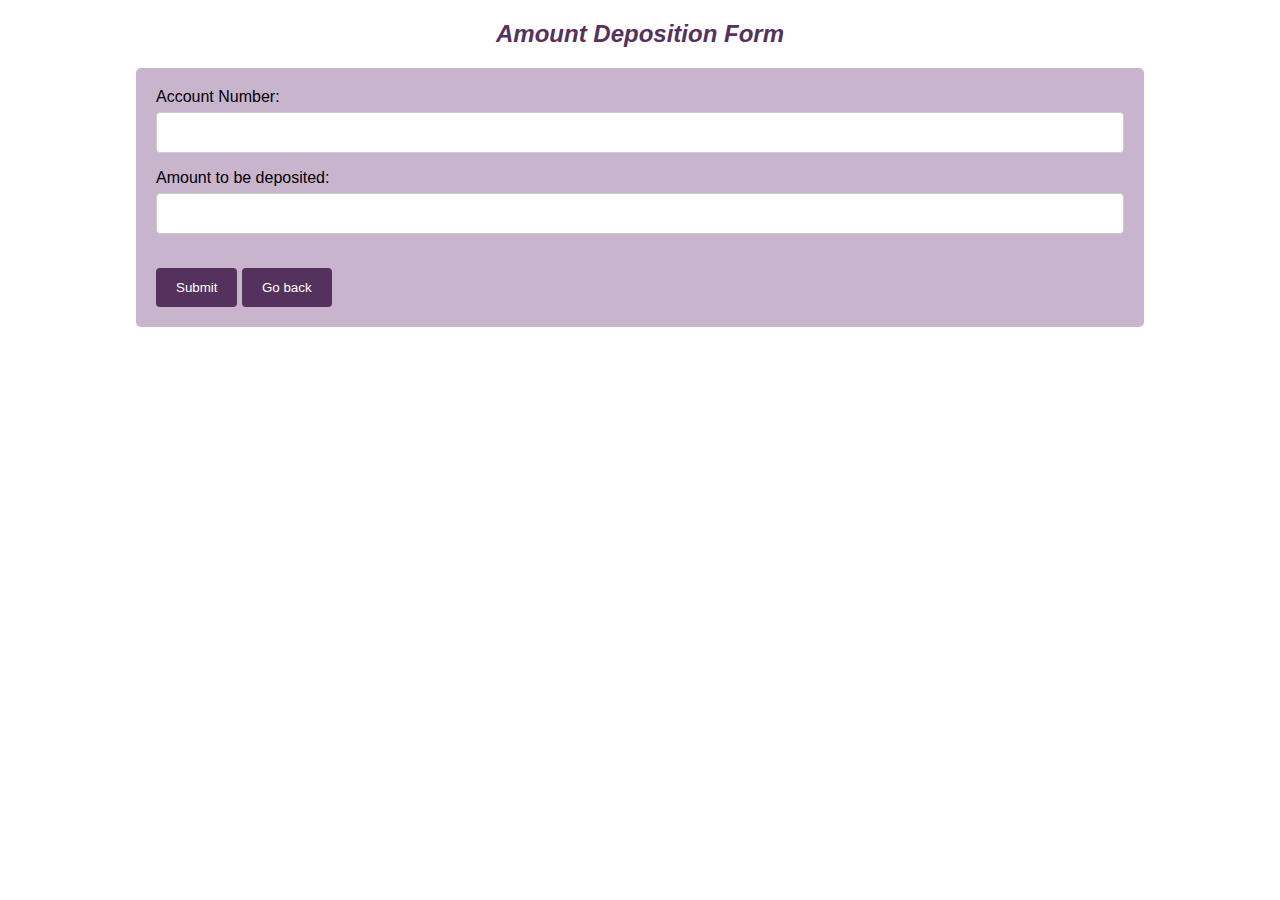
<file: templates/amtdeposit.html>
<!DOCTYPE html>
<html>
<head>
<meta name="viewport" content="width=device-width, initial-scale=1">
<script type="text/javascript">
    document.getElementById("myButton").onclick = function () {
        location.href = "index.html";
    };

  function display() {
  alert("Money Deposited Successfully");
}
</script>
<style>
body {font-family: Arial, Helvetica, sans-serif;}
* {box-sizing: border-box;}

input[type=text], select, textarea {
  width: 100%;
  padding: 12px;
  border: 1px solid #ccc;
  border-radius: 4px;
  box-sizing: border-box;
  margin-top: 6px;
  margin-bottom: 16px;
  resize: vertical;
}


input[type=number], select, textarea {
  width: 100%;
  padding: 12px;
  border: 1px solid #ccc;
  border-radius: 4px;
  box-sizing: border-box;
  margin-top: 6px;
  margin-bottom: 16px;
  resize: vertical;
}



input[type=submit] {
  background-color: #55325e;
  color: white;
  padding: 12px 20px;
  border: none;
  border-radius: 4px;
  cursor: pointer;
}

input[type=submit]:hover {
  background-color: #bba4c2;
}


input[type=button] {
  background-color: #55325e;
  color: white;
  padding: 12px 20px;
  border: none;
  border-radius: 4px;
  cursor: pointer;
}

input[type=button]:hover {
  background-color: #bba4c2;
}


.container {
    margin-left: 10vw;
    margin-right: 10vw;
  border-radius: 5px;
  background-color: #c9b4ce;
  padding: 20px;
}
</style>
</head>
<body>

<h2 style="text-align:center; color: #55325e ; font-style: italic; font-family: 'Gill Sans', 'Gill Sans MT', Calibri, 'Trebuchet MS', sans-serif;">Amount Deposition Form</h3>

<div class="container"> 
  <form id="savings" action="/deposit" method="POST" target="_self" autocomplete="on" novalidate> 
    <label for="accountNum">Account Number:</label><br>
    <input type="text" id="accountNum" name="accountNum"><br>

    <label for="amount">Amount to be deposited:</label><br>
    <input type="number" id="amount" name="amount"><br><br>
    <input type="submit" value="Submit" onclick="display()">
    <input type="button" value="Go back" onclick="history.back()">
  </form>
</div>

</body>
</html>
</file>
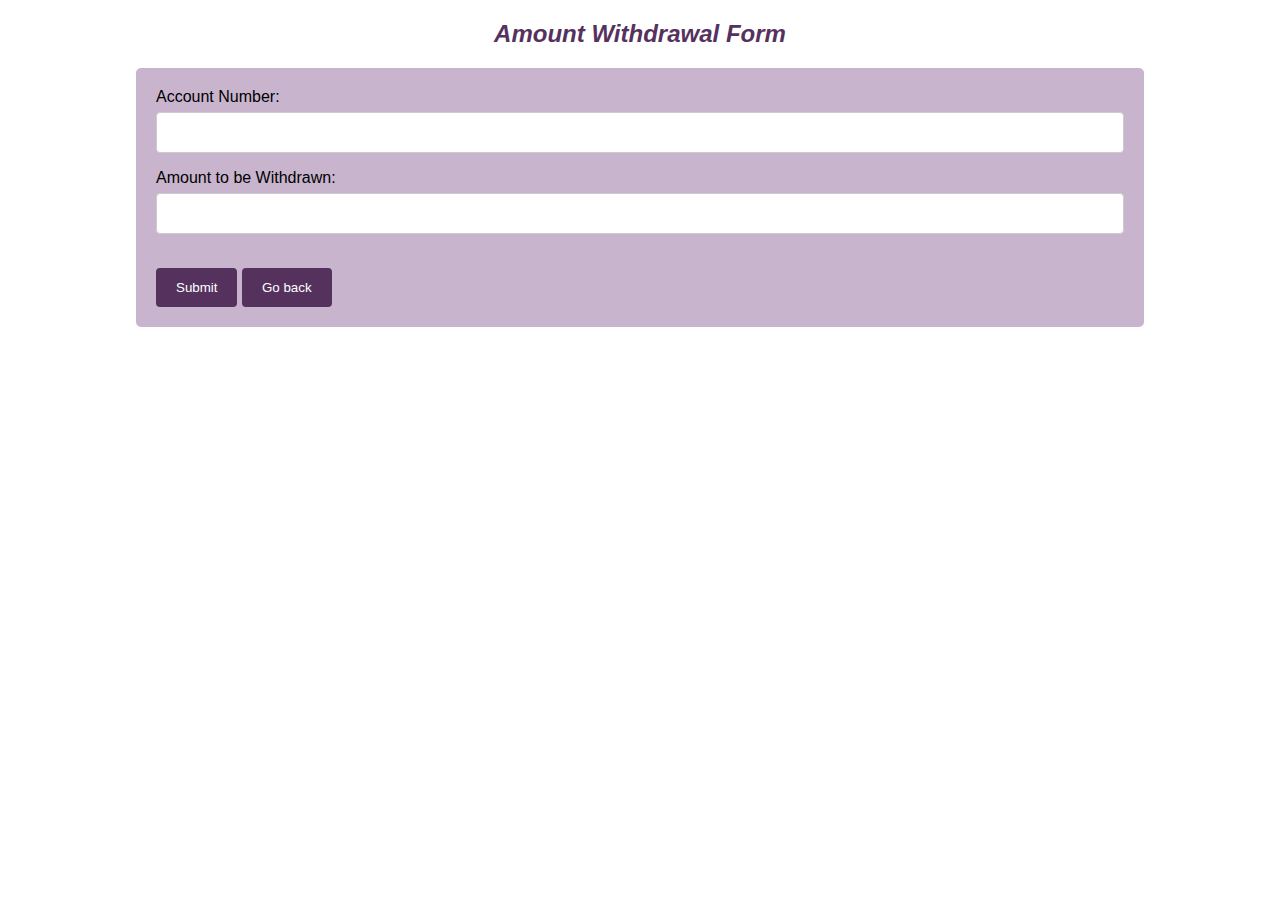
<file: templates/amtWithdrawal.html>
<!DOCTYPE html>
<html>
<head>
<meta name="viewport" content="width=device-width, initial-scale=1">
<script type="text/javascript">
    document.getElementById("myButton").onclick = function () {
        location.href = "index.html";
    };
    function display() {
  alert("Amount Withdrawn Successfully");
}
</script>
<style>
body {font-family: Arial, Helvetica, sans-serif;}
* {box-sizing: border-box;}

input[type=text], select, textarea {
  width: 100%;
  padding: 12px;
  border: 1px solid #ccc;
  border-radius: 4px;
  box-sizing: border-box;
  margin-top: 6px;
  margin-bottom: 16px;
  resize: vertical;
}


input[type=number], select, textarea {
  width: 100%;
  padding: 12px;
  border: 1px solid #ccc;
  border-radius: 4px;
  box-sizing: border-box;
  margin-top: 6px;
  margin-bottom: 16px;
  resize: vertical;
}



input[type=submit] {
  background-color: #55325e;
  color: white;
  padding: 12px 20px;
  border: none;
  border-radius: 4px;
  cursor: pointer;
}

input[type=submit]:hover {
  background-color: #bba4c2;
}


input[type=button] {
  background-color: #55325e;
  color: white;
  padding: 12px 20px;
  border: none;
  border-radius: 4px;
  cursor: pointer;
}

input[type=button]:hover {
  background-color: #bba4c2;
}


.container {
    margin-left: 10vw;
    margin-right: 10vw;
  border-radius: 5px;
  background-color: #c9b4ce;
  padding: 20px;
}
</style>
</head>
<body>

<h2 style="text-align:center; color: #55325e ; font-style: italic; font-family: 'Gill Sans', 'Gill Sans MT', Calibri, 'Trebuchet MS', sans-serif;">Amount Withdrawal Form</h3>

<div class="container">
    
  <form id="savings" action="/withdraw" method="POST" target="_self" autocomplete="on" novalidate> 
    <label for="accountNum">Account Number:</label><br>
    <input type="text" id="accountNum" name="accountNum"><br>

    <label for="amount">Amount to be Withdrawn:</label><br>
    <input type="number" id="amount" name="amount"><br><br>
    <input type="submit" value="Submit" onclick="display()">
    <input type="button" value="Go back" onclick="history.back()">
  </form>
</div>

</body>
</html>
</file>
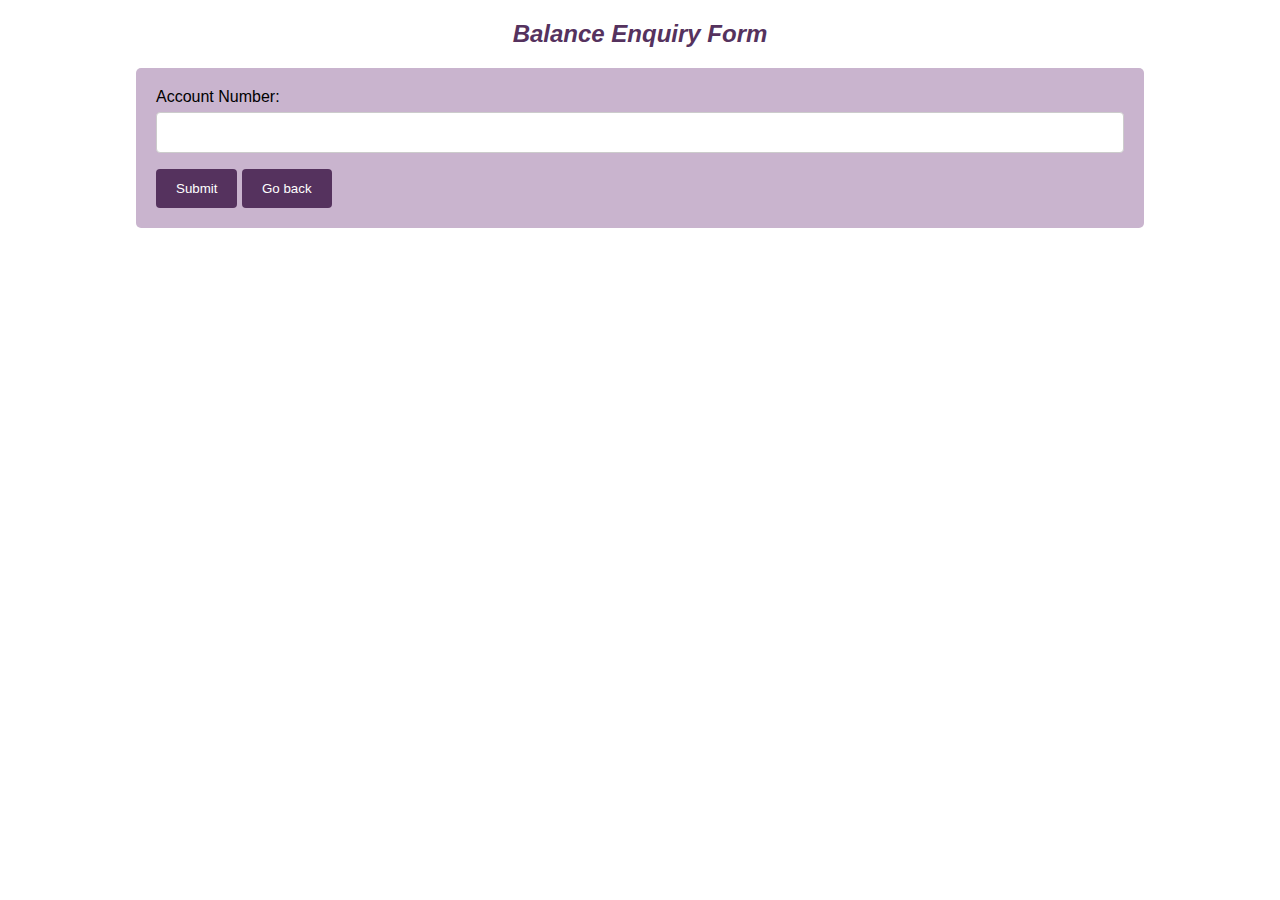
<file: templates/balance.html>
<!DOCTYPE html>
<html>
<head>
<meta name="viewport" content="width=device-width, initial-scale=1">
<script type="text/javascript">
    document.getElementById("myButton").onclick = function () {
        location.href = "index.html";
    };
</script>
<style>
body {font-family: Arial, Helvetica, sans-serif;}
* {box-sizing: border-box;}

input[type=text], select, textarea {
  width: 100%;
  padding: 12px;
  border: 1px solid #ccc;
  border-radius: 4px;
  box-sizing: border-box;
  margin-top: 6px;
  margin-bottom: 16px;
  resize: vertical;
}


input[type=number], select, textarea {
  width: 100%;
  padding: 12px;
  border: 1px solid #ccc;
  border-radius: 4px;
  box-sizing: border-box;
  margin-top: 6px;
  margin-bottom: 16px;
  resize: vertical;
}



input[type=submit] {
  background-color: #55325e;
  color: white;
  padding: 12px 20px;
  border: none;
  border-radius: 4px;
  cursor: pointer;
}

input[type=submit]:hover {
  background-color: #bba4c2;
}


input[type=button] {
  background-color: #55325e;
  color: white;
  padding: 12px 20px;
  border: none;
  border-radius: 4px;
  cursor: pointer;
}

input[type=button]:hover {
  background-color: #bba4c2;
}


.container {
    margin-left: 10vw;
    margin-right: 10vw;
  border-radius: 5px;
  background-color: #c9b4ce;
  padding: 20px;
}
</style>
</head>
<body>

<h2 style="text-align:center; color: #55325e ; font-style: italic; font-family: 'Gill Sans', 'Gill Sans MT', Calibri, 'Trebuchet MS', sans-serif;">Balance Enquiry Form</h3>

<div class="container">
    
   <form id="savings" action="/bal_enq" method="POST" target="_self" autocomplete="on" novalidate> 
    <label for="accountNum">Account Number:</label><br>
    <input type="text" id="accountNum" name="accountNum"><br>
    
    <input type="submit" value="Submit">
    <input type="button" value="Go back" onclick="history.back()">
  </form>
</div>

</body>
</html>
</file>
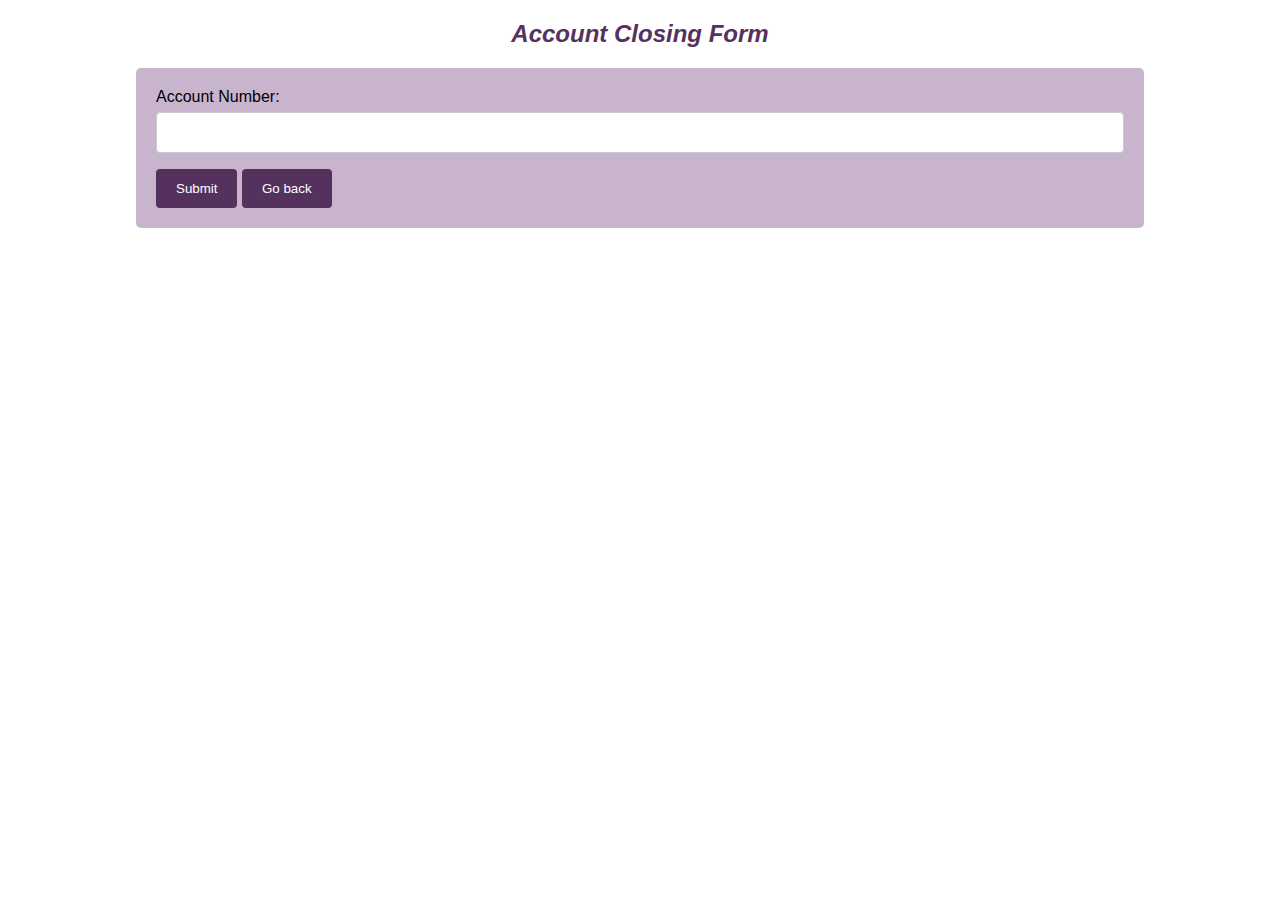
<file: templates/close.html>
<!DOCTYPE html>
<html>
<head>
<meta name="viewport" content="width=device-width, initial-scale=1">
<script type="text/javascript">
    document.getElementById("myButton").onclick = function () {
        location.href = "index.html";
    };
    function display() {
  alert("Account Closed Successfully");
}
</script>
<style>
body {font-family: Arial, Helvetica, sans-serif;}
* {box-sizing: border-box;}

input[type=text], select, textarea {
  width: 100%;
  padding: 12px;
  border: 1px solid #ccc;
  border-radius: 4px;
  box-sizing: border-box;
  margin-top: 6px;
  margin-bottom: 16px;
  resize: vertical;
}


input[type=number], select, textarea {
  width: 100%;
  padding: 12px;
  border: 1px solid #ccc;
  border-radius: 4px;
  box-sizing: border-box;
  margin-top: 6px;
  margin-bottom: 16px;
  resize: vertical;
}



input[type=submit] {
  background-color: #55325e;
  color: white;
  padding: 12px 20px;
  border: none;
  border-radius: 4px;
  cursor: pointer;
}

input[type=submit]:hover {
  background-color: #bba4c2;
}


input[type=button] {
  background-color: #55325e;
  color: white;
  padding: 12px 20px;
  border: none;
  border-radius: 4px;
  cursor: pointer;
}

input[type=button]:hover {
  background-color: #bba4c2;
}


.container {
    margin-left: 10vw;
    margin-right: 10vw;
  border-radius: 5px;
  background-color: #c9b4ce;
  padding: 20px;
}
</style>
</head>
<body>

<h2 style="text-align:center; color: #55325e ; font-style: italic; font-family: 'Gill Sans', 'Gill Sans MT', Calibri, 'Trebuchet MS', sans-serif;">Account Closing Form</h3>

<div class="container">
    
  <form id="savings" action="/closeacc" method="POST" target="_self" autocomplete="on" novalidate> 
    <label for="accountNum">Account Number:</label><br>
    <input type="text" id="accountNum" name="accountNum"><br>

    <input type="submit" value="Submit" onclick="display()">
    <input type="button" value="Go back" onclick="history.back()">
  </form>
</div>

</body>
</html>
</file>
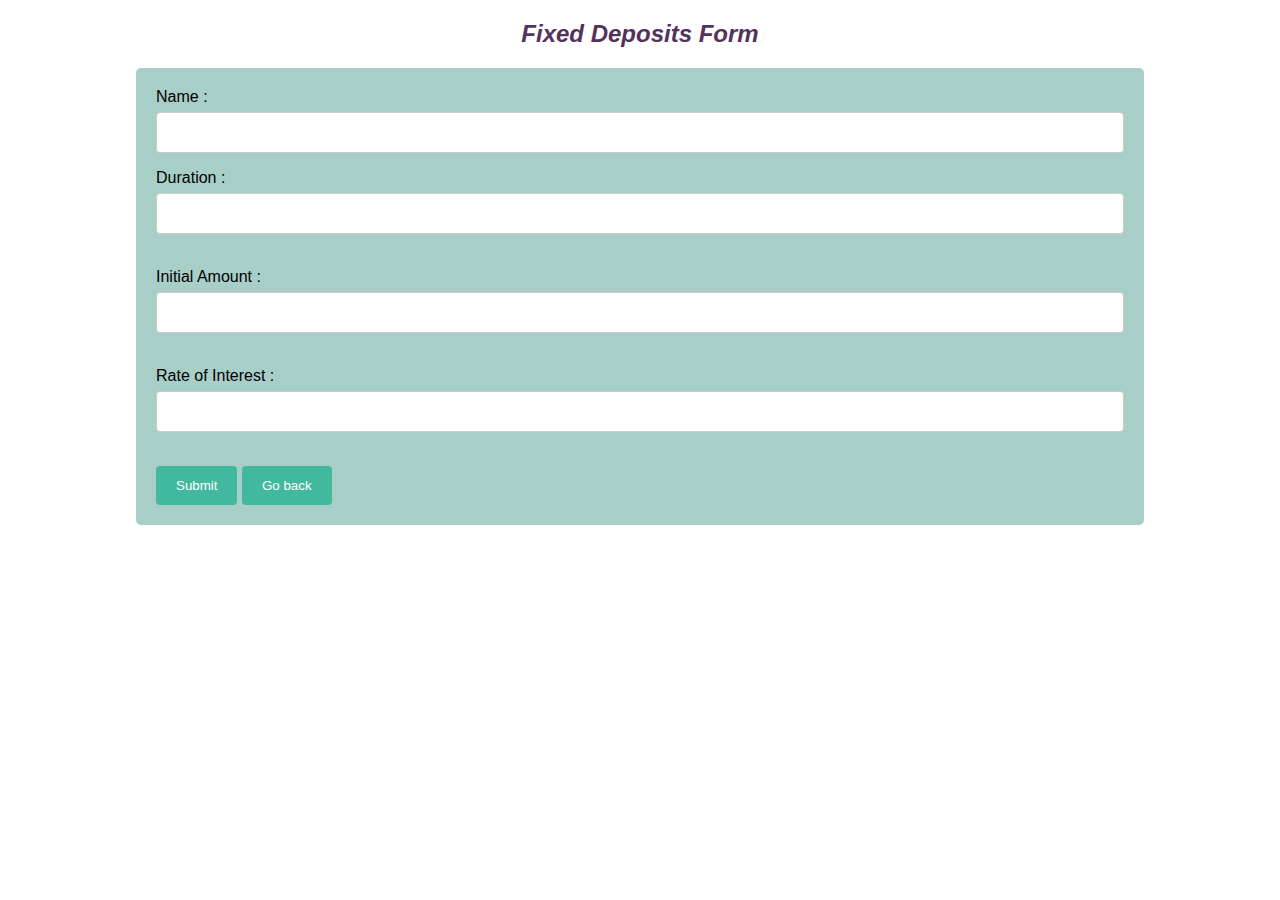
<file: templates/fixed.html>
<!DOCTYPE html>
<html>
<head>
<meta name="viewport" content="width=device-width, initial-scale=1">
<script type="text/javascript">
    document.getElementById("myButton").onclick = function () {
        location.href = "index.html";
    };
  function display() {
  alert("Form submitted successfully");
}
</script>
<style>
body {font-family: Arial, Helvetica, sans-serif;}
* {box-sizing: border-box;}

input[type=text], select, textarea {
  width: 100%;
  padding: 12px;
  border: 1px solid #ccc;
  border-radius: 4px;
  box-sizing: border-box;
  margin-top: 6px;
  margin-bottom: 16px;
  resize: vertical;
}

input[type=number], select, textarea {
  width: 100%;
  padding: 12px;
  border: 1px solid #ccc;
  border-radius: 4px;
  box-sizing: border-box;
  margin-top: 6px;
  margin-bottom: 16px;
  resize: vertical;
}

input[type=submit] {
  background-color: #42b99f;
  color: white;
  padding: 12px 20px;
  border: none;
  border-radius: 4px;
  cursor: pointer;
}

input[type=submit]:hover {
  background-color: #75a79c;
}


input[type=button] {
  background-color: #42b99f;
  color: white;
  padding: 12px 20px;
  border: none;
  border-radius: 4px;
  cursor: pointer;
}

input[type=button]:hover {
  background-color: #75a79c;
}


.container {
    margin-left: 10vw;
    margin-right: 10vw;
  border-radius: 5px;
  background-color: #a8cec8;
  padding: 20px;
}
</style>
</head>
<body>

<h2 style="text-align:center; color: #55325e ; font-style: italic; font-family: 'Gill Sans', 'Gill Sans MT', Calibri, 'Trebuchet MS', sans-serif;">Fixed Deposits Form</h3>

<div class="container">
  <form id="savings" action ="/readWriteFixedDeposit" method="POST" target="_self" autocomplete="on" novalidate> 
    <label for="fname">Name : </label><br>
    <input type="text" id="fname" name="fname"><br>

    <label for="duration">Duration : </label><br>
    <input type="text" id="duration" name="duration"><br><br>

    <label for="amount">Initial Amount : </label><br>
    <input type="text" id="amount" name="amount"><br><br>

    <label for="interest">Rate of Interest : </label><br>
    <input type="text" id="interest" name="interest"><br><br>

    <input type="submit" value="Submit" onclick="display()">
    <input type="button" value="Go back" onclick="history.back()">
  </form>
</div>

</body>
</html>
</file>
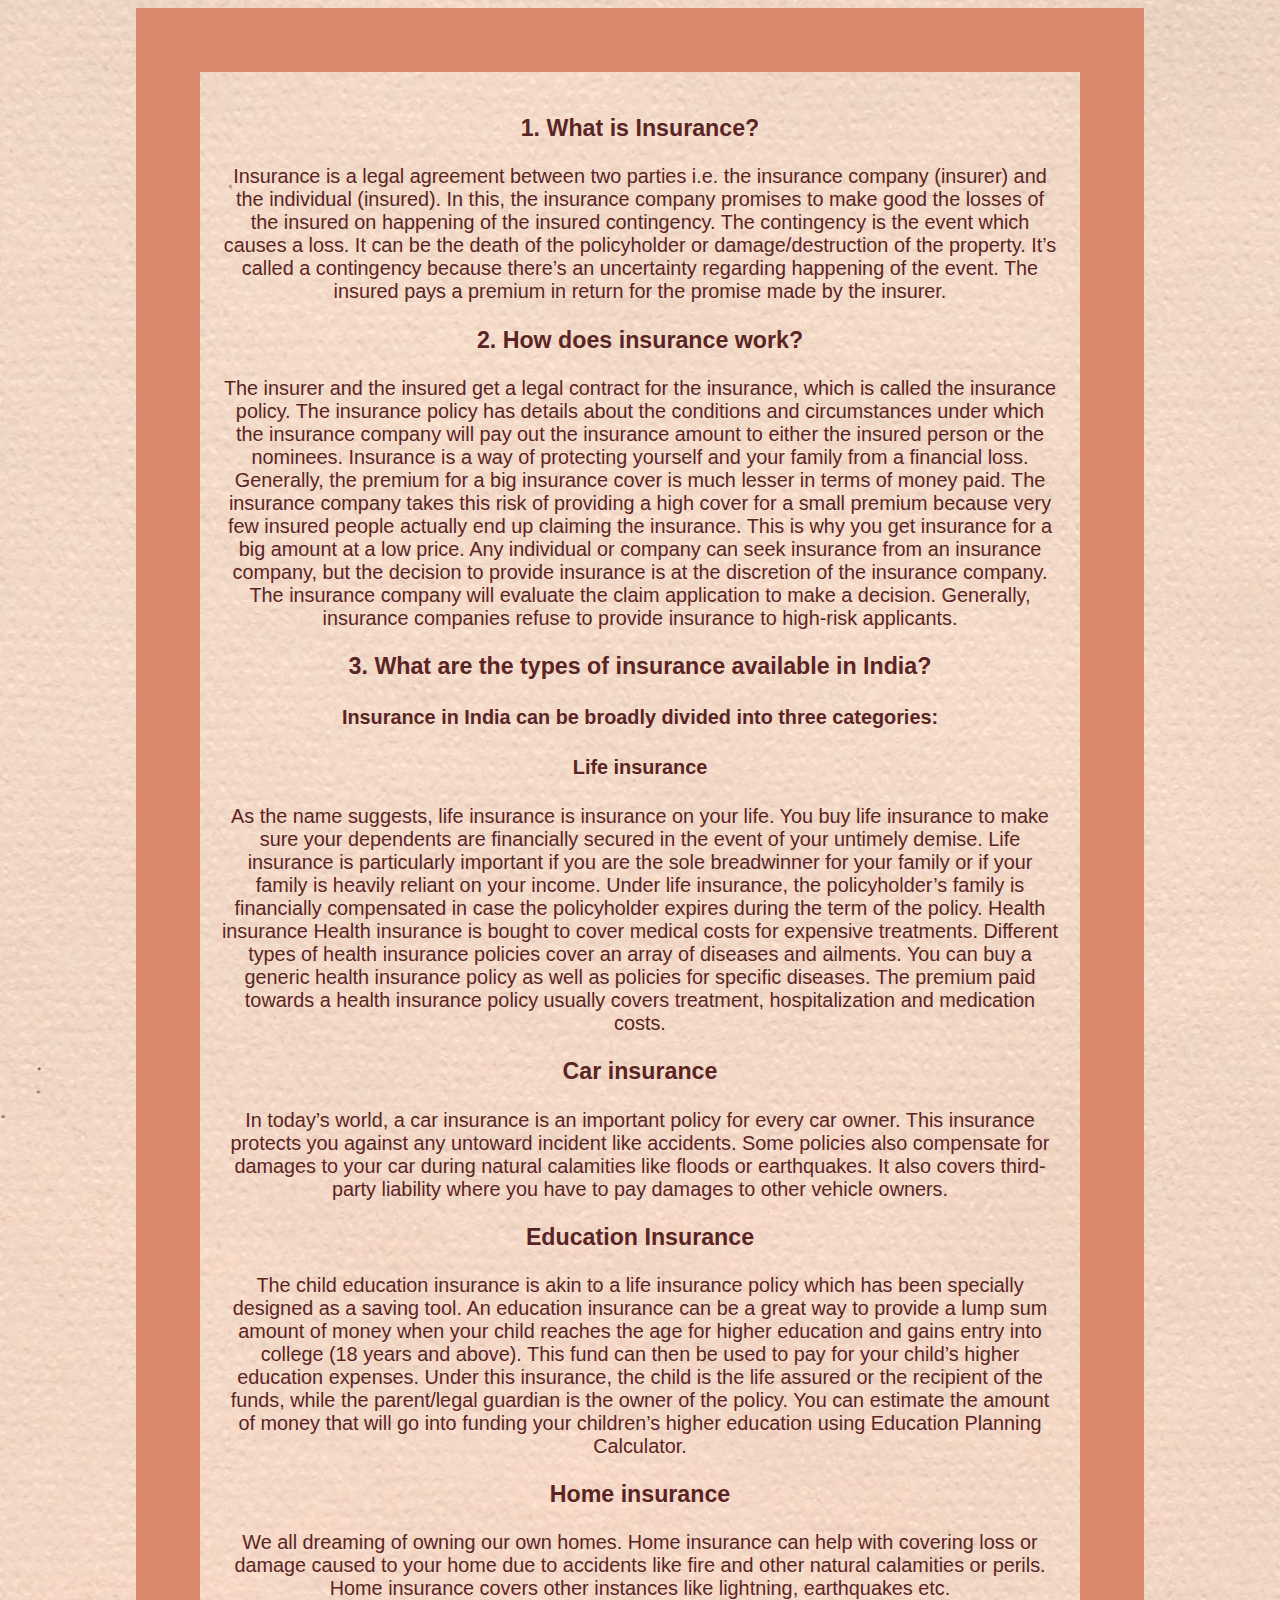
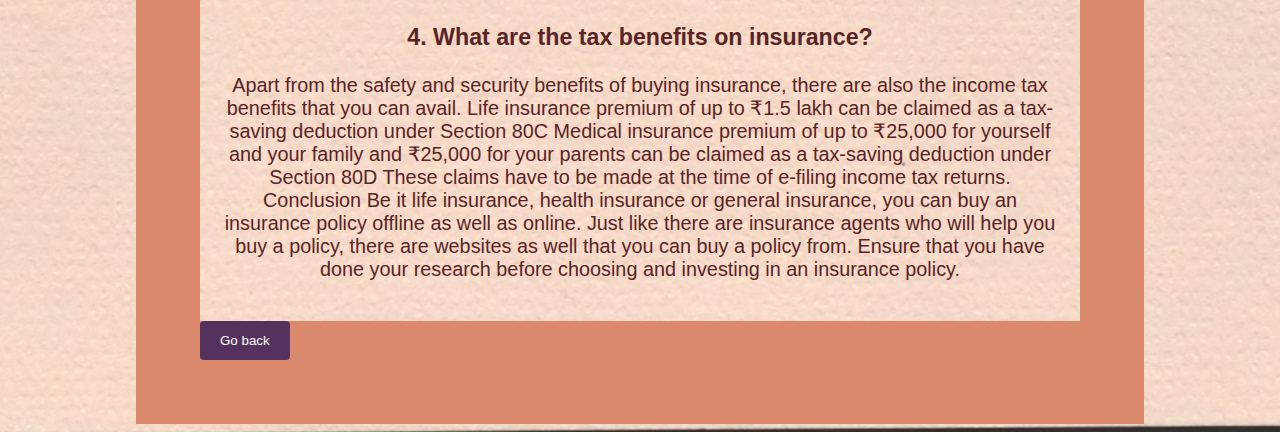
<file: templates/insurance.html>
<!DOCTYPE html>
<html lang="en">
<head>
    <meta charset="UTF-8">
    <meta http-equiv="X-UA-Compatible" content="IE=edge">
    <meta name="viewport" content="width=device-width, initial-scale=1.0">
    <title>Insurance Plans</title>
    <style>
    body {
        background: url(/static/insurance.jpg) no-repeat center;
        font-family: Arial, Helvetica, sans-serif;
    }
    * {
        box-sizing: border-box;
    }
       .container {
           margin-left: 10vw;
           margin-right: 10vw;
           padding: 5vw 5vw 5vw 5vw;
           background-color: rgb(219, 137, 108);
       }

  #basic {
    background: url(/static/insurance.jpg) no-repeat center;

      text-align: center;
  display: block;
  color: rgb(90, 36, 36);
  font-size: 1.24em;
  font-family: Impact, Haettenschweiler, 'Arial Narrow Bold', sans-serif;
  position:relative;
  z-index: 2;
  width: 100%;
  padding: 20px;
}

input[type=button] {
  background-color: #55325e;
  color: white;
  padding: 12px 20px;
  border: none;
  border-radius: 4px;
  cursor: pointer;
}

input[type=button]:hover {
  background-color: #a4a4c2;
}  
  
    </style>
</head>
<body>
    <div class="container"> 
          <div id="basic">
            <h3>1. What is Insurance?</h3>
            <p>Insurance is a legal agreement between two parties i.e. the insurance company (insurer) and the individual (insured). In this, the insurance company promises to make good the losses of the insured on happening of the insured contingency. The contingency is the event which causes a loss. It can be the death of the policyholder or damage/destruction of the property. It’s called a contingency because there’s an uncertainty regarding happening of the event. The insured pays a premium in return for the promise made by the insurer.  </p>
            <h3>2. How does insurance work?</h3>
            <p>The insurer and the insured get a legal contract for the insurance, which is called the insurance policy. The insurance policy has details about the conditions and circumstances under which the insurance company will pay out the insurance amount to either the insured person or the nominees. Insurance is a way of protecting yourself and your family from a financial loss. Generally, the premium for a big insurance cover is much lesser in terms of money paid. The insurance company takes this risk of providing a high cover for a small premium because very few insured people actually end up claiming the insurance. This is why you get insurance for a big amount at a low price. Any individual or company can seek insurance from an insurance company, but the decision to provide insurance is at the discretion of the insurance company. The insurance company will evaluate the claim application to make a decision. Generally, insurance companies refuse to provide insurance to high-risk applicants.  
            </p>
            <h3>3. What are the types of insurance available in India?</h3>
            <h4>Insurance in India can be broadly divided into three categories:</h4>
            <h4>Life insurance</h4>
            <p>As the name suggests, life insurance is insurance on your life. You buy life insurance to make sure your dependents are financially secured in the event of your untimely demise. Life insurance is particularly important if you are the sole breadwinner for your family or if your family is heavily reliant on your income. Under life insurance, the policyholder’s family is financially compensated in case the policyholder expires during the term of the policy.  
            Health insurance
            Health insurance is bought to cover medical costs for expensive treatments. Different types of health insurance policies cover an array of diseases and ailments. You can buy a generic health insurance policy as well as policies for specific diseases. The premium paid towards a health insurance policy usually covers treatment, hospitalization and medication costs.  </p>
            <h3> Car insurance</h3>
            <p>In today’s world, a car insurance is an important policy for every car owner. This insurance protects you against any untoward incident like accidents. Some policies also compensate for damages to your car during natural calamities like floods or earthquakes. It also covers third-party liability where you have to pay damages to other vehicle owners.  </p>
            <h3>Education Insurance</h3>
            <p>The child education insurance is akin to a life insurance policy which has been specially designed as a saving tool. An education insurance can be a great way to provide a lump sum amount of money when your child reaches the age for higher education and gains entry into college (18 years and above). This fund can then be used to pay for your child’s higher education expenses. Under this insurance, the child is the life assured or the recipient of the funds, while the parent/legal guardian is the owner of the policy. You can estimate the amount of money that will go into funding your children’s higher education using Education Planning Calculator.  </p>
            <h3>Home insurance</h3>
            <p>We all dreaming of owning our own homes. Home insurance can help with covering loss or damage caused to your home due to accidents like fire and other natural calamities or perils. Home insurance covers other instances like lightning, earthquakes etc.  </p>
            <h3>4. What are the tax benefits on insurance?</h3>
            <p>Apart from the safety and security benefits of buying insurance, there are also the income tax benefits that you can avail.
            
                Life insurance premium of up to ₹1.5 lakh can be claimed as a tax-saving deduction under Section 80C
                Medical insurance premium of up to ₹25,000 for yourself and your family and ₹25,000 for your parents can be claimed as a tax-saving deduction under Section 80D
            
            These claims have to be made at the time of e-filing income tax returns.  
            Conclusion
            Be it life insurance, health insurance or general insurance, you can buy an insurance policy offline as well as online. Just like there are insurance agents who will help you buy a policy, there are websites as well that you can buy a policy from. Ensure that you have done your research before choosing and investing in an insurance policy. </p>
          </div>
          <input type="button" value="Go back" onclick="history.back()">
      </div>
      </div>

</body>
</html>
</file>
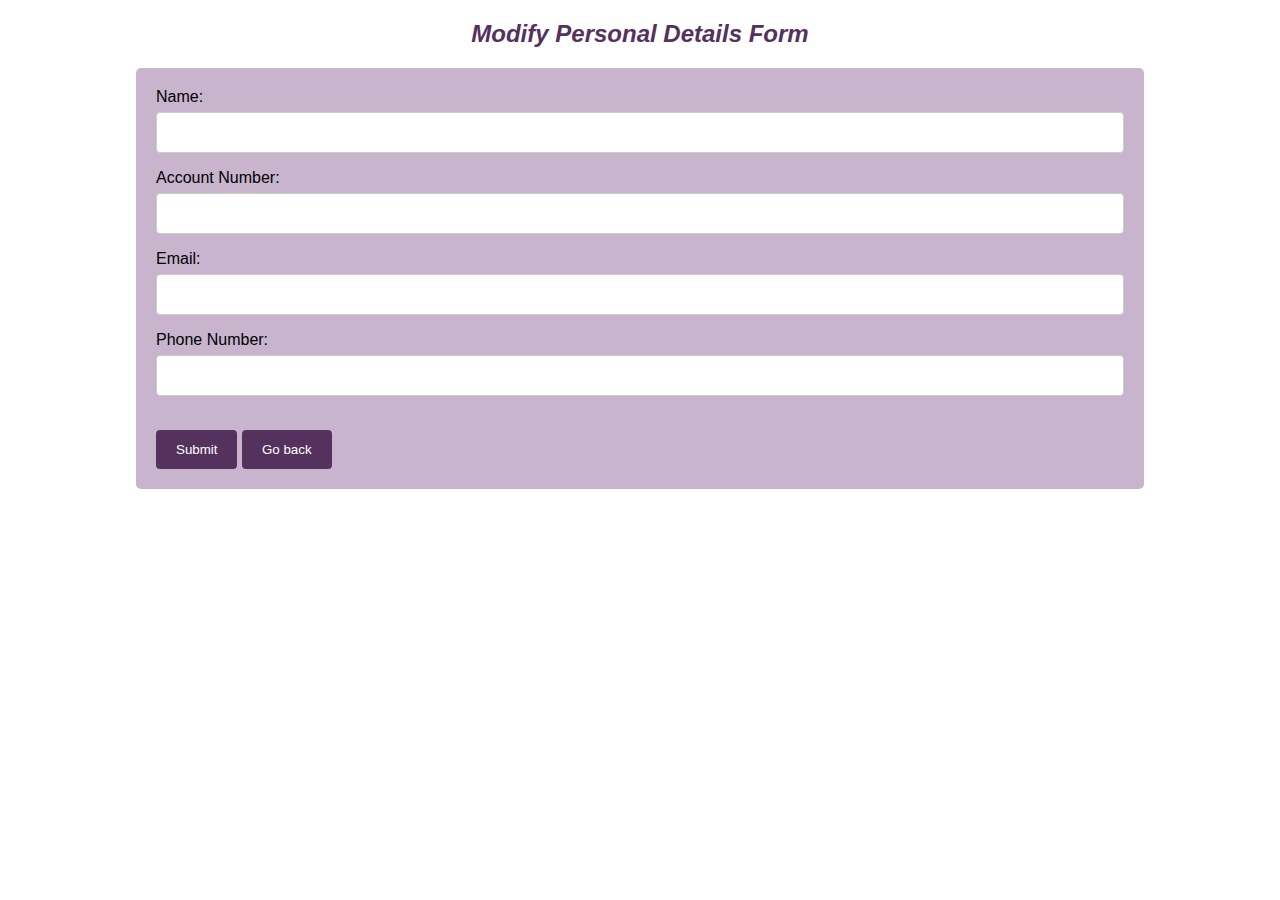
<file: templates/modifyDetails.html>
<!DOCTYPE html>
<html>
<head>
<meta name="viewport" content="width=device-width, initial-scale=1">
<script type="text/javascript">
    document.getElementById("myButton").onclick = function () {
        location.href = "index.html";
    };
    function display() {
  alert("Details Modified Successfully");
}
</script>
<style>
body {font-family: Arial, Helvetica, sans-serif;}
* {box-sizing: border-box;}

input[type=text], select, textarea {
  width: 100%;
  padding: 12px;
  border: 1px solid #ccc;
  border-radius: 4px;
  box-sizing: border-box;
  margin-top: 6px;
  margin-bottom: 16px;
  resize: vertical;
}
input[type=date], select, textarea {
  width: 100%;
  padding: 12px;
  border: 1px solid #ccc;
  border-radius: 4px;
  box-sizing: border-box;
  margin-top: 6px;
  margin-bottom: 16px;
  resize: vertical;
}

input[type=email], select, textarea {
  width: 100%;
  padding: 12px;
  border: 1px solid #ccc;
  border-radius: 4px;
  box-sizing: border-box;
  margin-top: 6px;
  margin-bottom: 16px;
  resize: vertical;
}

input[type=tel], select, textarea {
  width: 100%;
  padding: 12px;
  border: 1px solid #ccc;
  border-radius: 4px;
  box-sizing: border-box;
  margin-top: 6px;
  margin-bottom: 16px;
  resize: vertical;
}

input[type=submit] {
  background-color: #55325e;
  color: white;
  padding: 12px 20px;
  border: none;
  border-radius: 4px;
  cursor: pointer;
}

input[type=submit]:hover {
  background-color: #bba4c2;
}


input[type=button] {
  background-color: #55325e;
  color: white;
  padding: 12px 20px;
  border: none;
  border-radius: 4px;
  cursor: pointer;
}

input[type=button]:hover {
  background-color: #bba4c2;
}


.container {
    margin-left: 10vw;
    margin-right: 10vw;
  border-radius: 5px;
  background-color: #c9b4ce;
  padding: 20px;
}
</style>
</head>
<body>

<h2 style="text-align:center; color: #55325e ; font-style: italic; font-family: 'Gill Sans', 'Gill Sans MT', Calibri, 'Trebuchet MS', sans-serif;">Modify Personal Details Form</h3>

<div class="container">
    
   <form id="savings" action="/modify" method="POST" target="_self" autocomplete="on" novalidate> 
    <label for="fname">Name:</label><br>
    <input type="text" id="fname" name="fname"><br>

    <label for="accountNum">Account Number:</label><br>
    <input type="text" id="accountNum" name="accountNum"><br>

    <label for="emailid">Email:</label><br>
    <input type="email" id="emailid" name="emailid"><br>

    <label for="phone">Phone Number:</label><br>
    <input type="tel" id="phone" name="phone"><br><br>

    <input type="submit" value="Submit" onclick="display()">
    <input type="button" value="Go back" onclick="history.back()">
  </form>
</div>

</body>
</html>
</file>
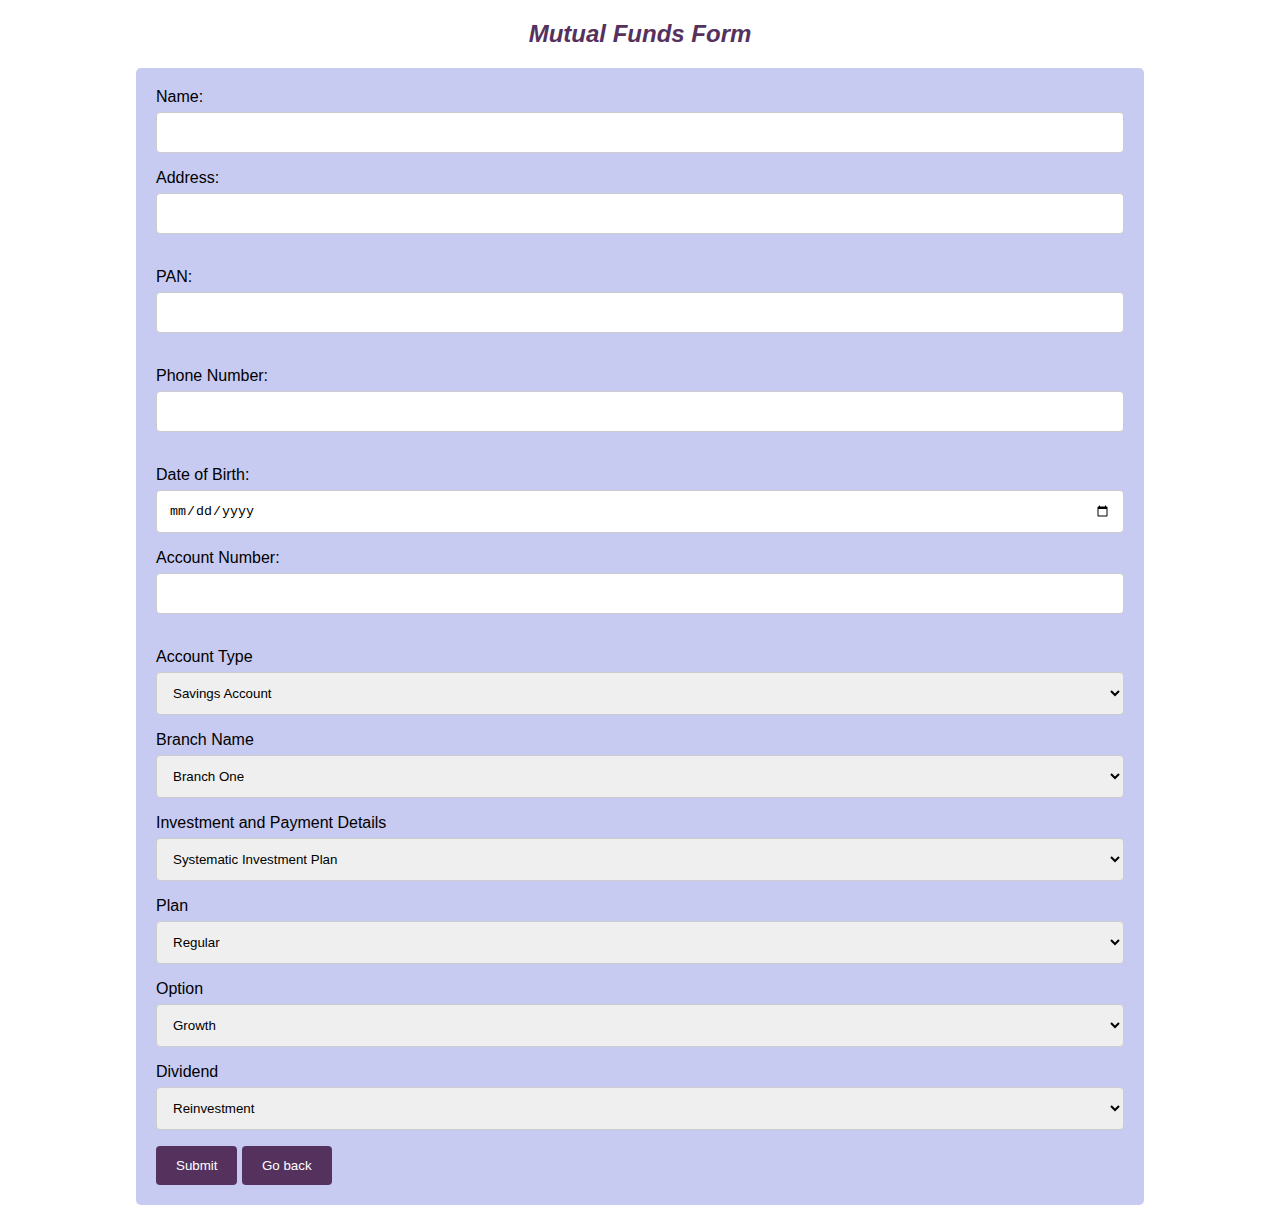
<file: templates/mutual.html>
<!DOCTYPE html>
<html>
<head>
<meta name="viewport" content="width=device-width, initial-scale=1">
<script type="text/javascript">
    document.getElementById("myButton").onclick = function () {
        location.href = "index.html";
    };

function display() {
  alert("Form submitted successfully");
}
</script>
<style>
body {font-family: Arial, Helvetica, sans-serif;}
* {box-sizing: border-box;}

input[type=text], select, textarea {
  width: 100%;
  padding: 12px;
  border: 1px solid #ccc;
  border-radius: 4px;
  box-sizing: border-box;
  margin-top: 6px;
  margin-bottom: 16px;
  resize: vertical;
}
input[type=date], select, textarea {
  width: 100%;
  padding: 12px;
  border: 1px solid #ccc;
  border-radius: 4px;
  box-sizing: border-box;
  margin-top: 6px;
  margin-bottom: 16px;
  resize: vertical;
}

input[type=email], select, textarea {
  width: 100%;
  padding: 12px;
  border: 1px solid #ccc;
  border-radius: 4px;
  box-sizing: border-box;
  margin-top: 6px;
  margin-bottom: 16px;
  resize: vertical;
}

input[type=tel], select, textarea {
  width: 100%;
  padding: 12px;
  border: 1px solid #ccc;
  border-radius: 4px;
  box-sizing: border-box;
  margin-top: 6px;
  margin-bottom: 16px;
  resize: vertical;
}

input[type=submit] {
  background-color: #55325e;
  color: white;
  padding: 12px 20px;
  border: none;
  border-radius: 4px;
  cursor: pointer;
}

input[type=number], select, textarea {
  width: 100%;
  padding: 12px;
  border: 1px solid #ccc;
  border-radius: 4px;
  box-sizing: border-box;
  margin-top: 6px;
  margin-bottom: 16px;
  resize: vertical;
}

input[type=submit]:hover {
  background-color: #bba4c2;
}


input[type=button] {
  background-color: #55325e;
  color: white;
  padding: 12px 20px;
  border: none;
  border-radius: 4px;
  cursor: pointer;
}

input[type=button]:hover {
  background-color: #a4a4c2;
}


.container {
    margin-left: 10vw;
    margin-right: 10vw;
  border-radius: 5px;
  background-color: #c7caf1;
  padding: 20px;
}
</style>
</head>
<body>

<h2 style="text-align:center; color: #55325e ; font-style: italic; font-family: 'Gill Sans', 'Gill Sans MT', Calibri, 'Trebuchet MS', sans-serif;">Mutual Funds Form</h3>

<div class="container">
    
  <form id="savings" action="/Mutualfund" method="POST" target="_self" autocomplete="on" novalidate> 
    <label for="fname">Name:</label><br>
    <input type="text" id="fname" name="fname"><br>

    <label for="address">Address:</label><br>
    <input type="text" id="address" name="address"><br><br>

    <label for="pan">PAN:</label><br>
    <input type="text" id="pan" name="pan"><br><br>

    <label for="phone">Phone Number:</label><br>
    <input type="tel" id="phone" name="phone"><br><br>

    <label for="birthday">Date of Birth:</label>
    <input type="date" id="birthday" name="birthday">

    <label for="accNum">Account Number:</label><br>
    <input type="number" id="accNum" name="accNum"><br><br>

    <label for="account">Account Type</label>
    <select id="account" name="account">
        <option value="savings">Savings Account</option>
        <option value="current">Current Account</option>
      </select>

      <label for="branch">Branch Name</label>
      <select id="branch" name="branch">
        <option value="one">Branch One</option>
        <option value="two">Branch Two</option>
        <option value="three">Branch Three</option>
        <option value="four">Branch Four</option>
      </select>
  
    <label for="investment">Investment and Payment Details</label>
    <select id="investment" name="investment">
        <option value="sip">Systematic Investment Plan</option>
        <option value="otm">One Time Investment</option>
      </select>

      <label for="plan">Plan</label>
      <select id="plan" name="plan">
        <option value="regular">Regular</option>
        <option value="direct">Direct</option>
      </select>

      <label for="option">Option</label>
      <select id="option" name="option">
        <option value="growth">Growth</option>
        <option value="dividend">Dividend</option>
      </select>

      <label for="dividend">Dividend</label>
      <select id="dividend" name="dividend">
        <option value="reinvestment">Reinvestment</option>
        <option value="payout">Payout</option>
        <option value="transfer">Transfer</option>
      </select>


    <input type="submit" value="Submit" onclick="display()">
    <input type="button" value="Go back" onclick="history.back()">
  </form>
</div>

</body>
</html>
</file>
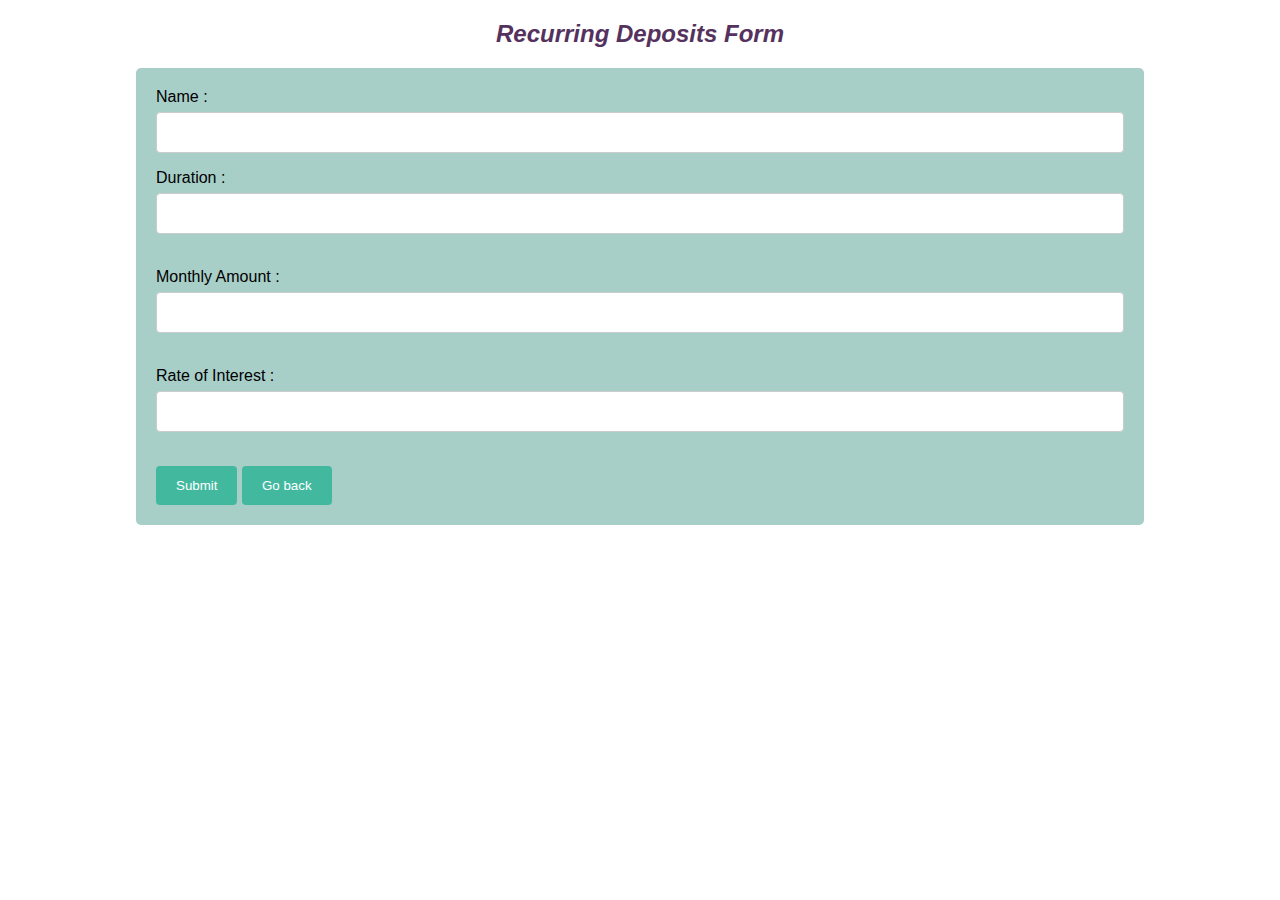
<file: templates/recurring.html>
<!DOCTYPE html>
<html>
<head>
<meta name="viewport" content="width=device-width, initial-scale=1">
<script type="text/javascript">
    document.getElementById("myButton").onclick = function () {
        location.href = "index.html";
    };
    function display() {
  alert("Form submitted successfully");
}
</script>
<style>
body {font-family: Arial, Helvetica, sans-serif;}
* {box-sizing: border-box;}

input[type=text], select, textarea {
  width: 100%;
  padding: 12px;
  border: 1px solid #ccc;
  border-radius: 4px;
  box-sizing: border-box;
  margin-top: 6px;
  margin-bottom: 16px;
  resize: vertical;
}

input[type=number], select, textarea {
  width: 100%;
  padding: 12px;
  border: 1px solid #ccc;
  border-radius: 4px;
  box-sizing: border-box;
  margin-top: 6px;
  margin-bottom: 16px;
  resize: vertical;
}

input[type=submit] {
  background-color: #42b99f;
  color: white;
  padding: 12px 20px;
  border: none;
  border-radius: 4px;
  cursor: pointer;
}

input[type=submit]:hover {
  background-color: #75a79c;
}


input[type=button] {
  background-color: #42b99f;
  color: white;
  padding: 12px 20px;
  border: none;
  border-radius: 4px;
  cursor: pointer;
}

input[type=button]:hover {
  background-color: #75a79c;
}


.container {
    margin-left: 10vw;
    margin-right: 10vw;
  border-radius: 5px;
  background-color: #a8cec8;
  padding: 20px;
}
</style>
</head>
<body>

<h2 style="text-align:center; color: #55325e ; font-style: italic; font-family: 'Gill Sans', 'Gill Sans MT', Calibri, 'Trebuchet MS', sans-serif;">Recurring Deposits Form</h3>

<div class="container">
  <form id="savings" action="/readWriteRecurringDeposit" method="POST" target="_self" autocomplete="on" novalidate> 
    <label for="fname">Name : </label><br>
    <input type="text" id="fname" name="fname"><br>

    <label for="amount">Duration : </label><br>
    <input type="number" id="duration" name="duration"><br><br>


    <label for="amount">Monthly Amount : </label><br>
    <input type="number" id="amount" name="amount"><br><br>

    <label for="interest">Rate of Interest : </label><br>
    <input type="number" id="interest" name="interest"><br><br>

    <input type="submit" value="Submit" onclick="display()">
    <input type="button" value="Go back" onclick="history.back()">
  </form>
</div>

</body>
</html>
</file>
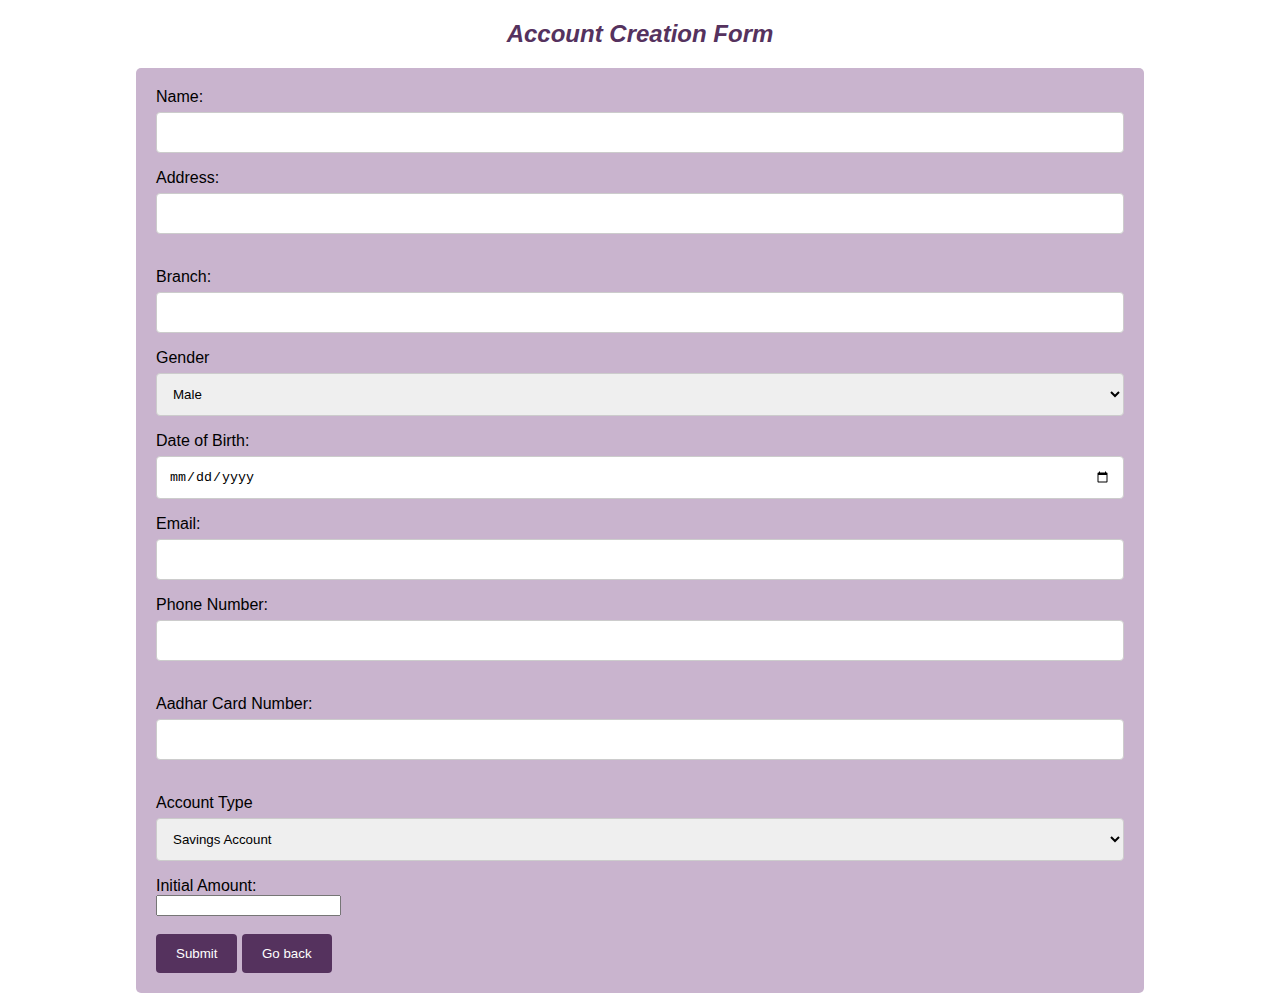
<file: templates/savings.html>
<!DOCTYPE html>
<html>
<head>
<meta name="viewport" content="width=device-width, initial-scale=1">
<script type="text/javascript">
    document.getElementById("myButton").onclick = function () {
        location.href = "index.html";
    };
    function display() {
  alert("Form submitted successfully");
}
</script>
<style>
body {font-family: Arial, Helvetica, sans-serif;}
* {box-sizing: border-box;}

input[type=text], select, textarea {
  width: 100%;
  padding: 12px;
  border: 1px solid #ccc;
  border-radius: 4px;
  box-sizing: border-box;
  margin-top: 6px;
  margin-bottom: 16px;
  resize: vertical;
}
input[type=date], select, textarea {
  width: 100%;
  padding: 12px;
  border: 1px solid #ccc;
  border-radius: 4px;
  box-sizing: border-box;
  margin-top: 6px;
  margin-bottom: 16px;
  resize: vertical;
}

input[type=email], select, textarea {
  width: 100%;
  padding: 12px;
  border: 1px solid #ccc;
  border-radius: 4px;
  box-sizing: border-box;
  margin-top: 6px;
  margin-bottom: 16px;
  resize: vertical;
}

input[type=tel], select, textarea {
  width: 100%;
  padding: 12px;
  border: 1px solid #ccc;
  border-radius: 4px;
  box-sizing: border-box;
  margin-top: 6px;
  margin-bottom: 16px;
  resize: vertical;
}

input[type=submit] {
  background-color: #55325e;
  color: white;
  padding: 12px 20px;
  border: none;
  border-radius: 4px;
  cursor: pointer;
}

input[type=submit]:hover {
  background-color: #bba4c2;
}


input[type=button] {
  background-color: #55325e;
  color: white;
  padding: 12px 20px;
  border: none;
  border-radius: 4px;
  cursor: pointer;
}

input[type=button]:hover {
  background-color: #bba4c2;
}


.container {
    margin-left: 10vw;
    margin-right: 10vw;
  border-radius: 5px;
  background-color: #c9b4ce;
  padding: 20px;
}
</style>
</head>
<body>

<h2 style="text-align:center; color: #55325e ; font-style: italic; font-family: 'Gill Sans', 'Gill Sans MT', Calibri, 'Trebuchet MS', sans-serif;">Account Creation Form</h3>

<div class="container">
    
   <form id="savings" action="/CreateAccount" method="POST" target="_self" autocomplete="on" novalidate> 
    <label for="fname">Name:</label><br>
    <input type="text" id="fname" name="fname"><br>

    <label for="address">Address:</label><br>
    <input type="text" id="address" name="address"><br><br>

    <label for="branch">Branch:</label><br>
    <input type="text" id="branch" name="branch"><br>

    <label for="gender">Gender</label>
    <select id="gender" name="gender">
        <option value="male">Male</option>
        <option value="female">Female</option>
        <option value="other">Other</option>
      </select>

    <label for="birthday">Date of Birth:</label>
    <input type="date" id="birthday" name="birthday">

    <label for="emailid">Email:</label><br>
    <input type="email" id="emailid" name="emailid"><br>

    <label for="phone">Phone Number:</label><br>
    <input type="tel" id="phone" name="phone"><br><br>

    <label for="Aadhar">Aadhar Card Number:</label><br>
    <input type="text" id="aadhar" name="aadhar"><br><br>
 
    <label for="account">Account Type</label>
    <select id="account" name="account">
        <option value="savings">Savings Account</option>
        <option value="current">Current Account</option>
      </select>

     <!-- <label for="accountNum">Account Number:</label><br>
    <input type="text" id="accountNum" name="accountNum"><br>-->

      <label for="amount">Initial Amount:</label><br>
    <input type="number" id="amount" name="amount"><br><br>
    
    <input type="submit" value="Submit" onclick="display()">
    <input type="button" value="Go back" onclick="history.back()">
  </form> 
</div>

</body>
</html>
</file>
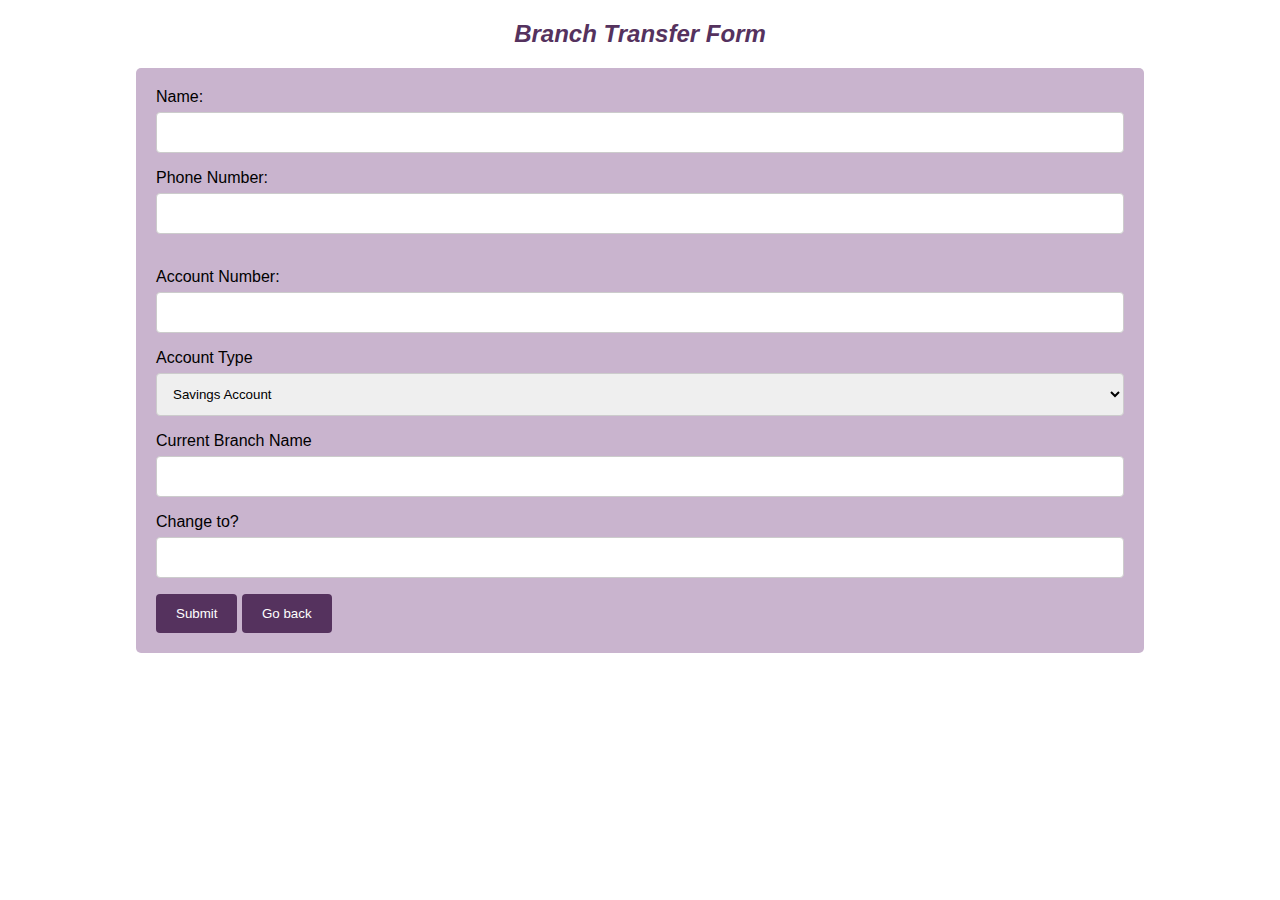
<file: templates/transfer.html>
<!DOCTYPE html>
<html>
<head>
<meta name="viewport" content="width=device-width, initial-scale=1">
<script type="text/javascript">
    document.getElementById("myButton").onclick = function () {
        location.href = "index.html";
    };
    function display() {
  alert("Branch Changed Successfully");
}
</script>
<style>
body {font-family: Arial, Helvetica, sans-serif;}
* {box-sizing: border-box;}

input[type=text], select, textarea {
  width: 100%;
  padding: 12px;
  border: 1px solid #ccc;
  border-radius: 4px;
  box-sizing: border-box;
  margin-top: 6px;
  margin-bottom: 16px;
  resize: vertical;
}
input[type=date], select, textarea {
  width: 100%;
  padding: 12px;
  border: 1px solid #ccc;
  border-radius: 4px;
  box-sizing: border-box;
  margin-top: 6px;
  margin-bottom: 16px;
  resize: vertical;
}

input[type=email], select, textarea {
  width: 100%;
  padding: 12px;
  border: 1px solid #ccc;
  border-radius: 4px;
  box-sizing: border-box;
  margin-top: 6px;
  margin-bottom: 16px;
  resize: vertical;
}

input[type=tel], select, textarea {
  width: 100%;
  padding: 12px;
  border: 1px solid #ccc;
  border-radius: 4px;
  box-sizing: border-box;
  margin-top: 6px;
  margin-bottom: 16px;
  resize: vertical;
}

input[type=submit] {
  background-color: #55325e;
  color: white;
  padding: 12px 20px;
  border: none;
  border-radius: 4px;
  cursor: pointer;
}

input[type=submit]:hover {
  background-color: #bba4c2;
}


input[type=button] {
  background-color: #55325e;
  color: white;
  padding: 12px 20px;
  border: none;
  border-radius: 4px;
  cursor: pointer;
}

input[type=button]:hover {
  background-color: #bba4c2;
}


.container {
    margin-left: 10vw;
    margin-right: 10vw;
  border-radius: 5px;
  background-color: #c9b4ce;
  padding: 20px;
}
</style>
</head>
<body>

<h2 style="text-align:center; color: #55325e ; font-style: italic; font-family: 'Gill Sans', 'Gill Sans MT', Calibri, 'Trebuchet MS', sans-serif;">Branch Transfer Form</h3>

<div class="container">
  
    
  <form id="savings" action="/branchchange" method="POST" target="_self" autocomplete="on" novalidate> 
    <label for="fname">Name:</label><br>
    <input type="text" id="fname" name="fname"><br>

    <label for="phone">Phone Number:</label><br>
    <input type="tel" id="phone" name="phone"><br><br>

    <label for="accountNum">Account Number:</label><br>
    <input type="text" id="accountNum" name="accountNum"><br>

    <label for="account">Account Type</label>
    <select id="account" name="account">
        <option value="savings">Savings Account</option>
        <option value="current">Current Account</option>
    </select>

      <label for="branch">Current Branch Name</label><br>
      <input type="text" id="branch" name="branch"><br>

      <label for="cbranch">Change to?</label><br>
      <input type="text" id="cbranch" name="cbranch"><br>

    <input type="submit" value="Submit" onclick="display()">
    <input type="button" value="Go back" onclick="history.back()">
  </form>
</div>

</body>
</html>
</file>
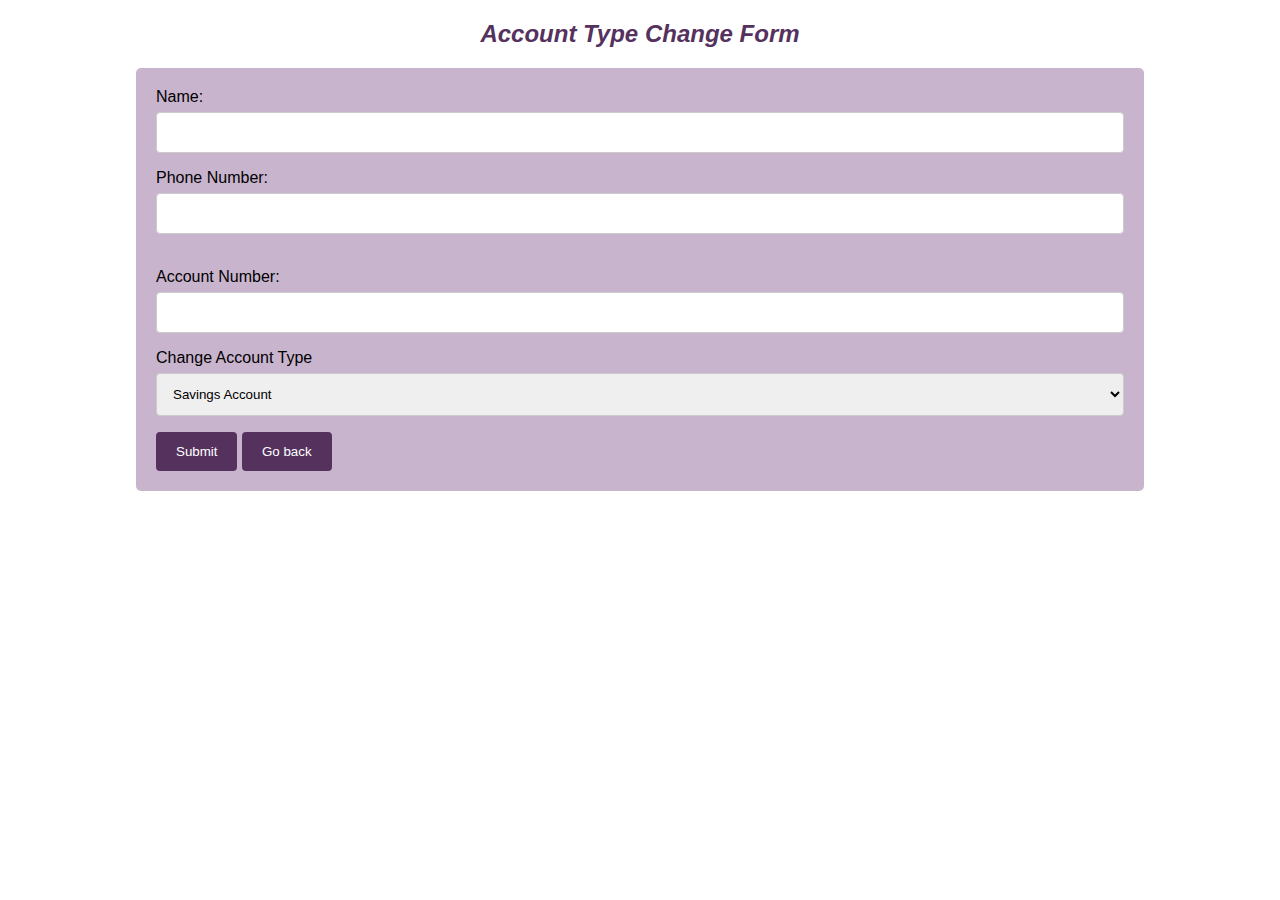
<file: templates/type.html>
<!DOCTYPE html>
<html>
<head>
<meta name="viewport" content="width=device-width, initial-scale=1">
<script type="text/javascript">
    document.getElementById("myButton").onclick = function () {
        location.href = "index.html";
    };
</script>
<style>
body {font-family: Arial, Helvetica, sans-serif;}
* {box-sizing: border-box;}

input[type=text], select, textarea {
  width: 100%;
  padding: 12px;
  border: 1px solid #ccc;
  border-radius: 4px;
  box-sizing: border-box;
  margin-top: 6px;
  margin-bottom: 16px;
  resize: vertical;
}
input[type=date], select, textarea {
  width: 100%;
  padding: 12px;
  border: 1px solid #ccc;
  border-radius: 4px;
  box-sizing: border-box;
  margin-top: 6px;
  margin-bottom: 16px;
  resize: vertical;
}

input[type=email], select, textarea {
  width: 100%;
  padding: 12px;
  border: 1px solid #ccc;
  border-radius: 4px;
  box-sizing: border-box;
  margin-top: 6px;
  margin-bottom: 16px;
  resize: vertical;
}

input[type=tel], select, textarea {
  width: 100%;
  padding: 12px;
  border: 1px solid #ccc;
  border-radius: 4px;
  box-sizing: border-box;
  margin-top: 6px;
  margin-bottom: 16px;
  resize: vertical;
}

input[type=submit] {
  background-color: #55325e;
  color: white;
  padding: 12px 20px;
  border: none;
  border-radius: 4px;
  cursor: pointer;
}

input[type=submit]:hover {
  background-color: #bba4c2;
}


input[type=button] {
  background-color: #55325e;
  color: white;
  padding: 12px 20px;
  border: none;
  border-radius: 4px;
  cursor: pointer;
}

input[type=button]:hover {
  background-color: #bba4c2;
}


.container {
    margin-left: 10vw;
    margin-right: 10vw;
  border-radius: 5px;
  background-color: #c9b4ce;
  padding: 20px;
}
</style>
</head>
<body>

<h2 style="text-align:center; color: #55325e ; font-style: italic; font-family: 'Gill Sans', 'Gill Sans MT', Calibri, 'Trebuchet MS', sans-serif;">Account Type Change Form</h3>

<div class="container">
  
    
  <form id="savings" action="/typechange" method="POST" target="_self" autocomplete="on" novalidate> 
    <label for="fname">Name:</label><br>
    <input type="text" id="fname" name="fname"><br>

    <label for="phone">Phone Number:</label><br>
    <input type="tel" id="phone" name="phone"><br><br>

    <label for="accountNum">Account Number:</label><br>
    <input type="text" id="accountNum" name="accountNum"><br>

    <label for="ch_account">Change Account Type</label>
    <select id="ch_account" name="ch_account">
        <option value="savings">Savings Account</option>
        <option value="current">Current Account</option>
      </select>

    
    <input type="submit" value="Submit">
    <input type="button" value="Go back" onclick="history.back()">
  </form>
</div>

</body>
</html>
</file>
